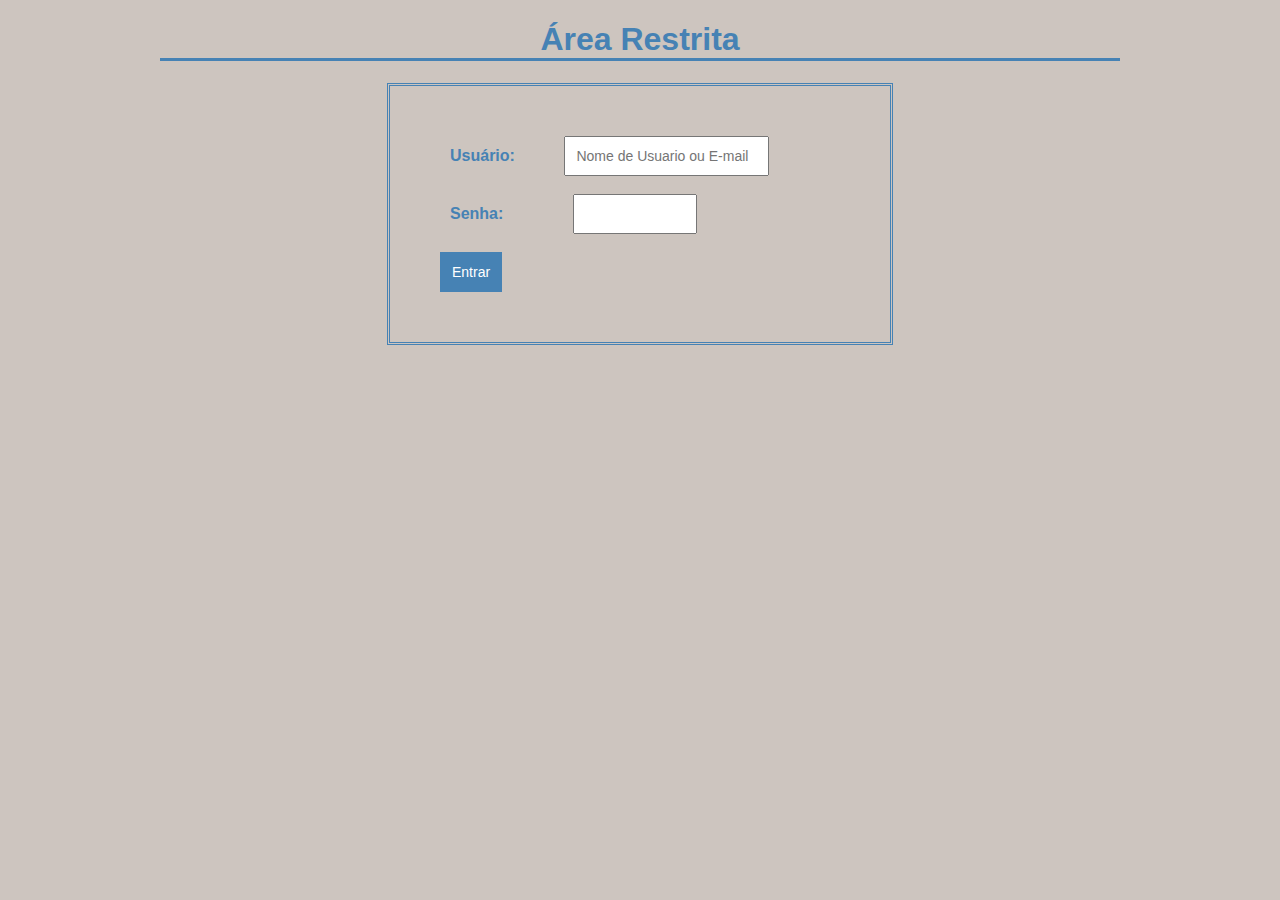
<file: index.html>
<!DOCTYPE html>
<html lang="pt-br">
<head>
    <meta charset="UTF-8">
    <title>Login</title>
    <link rel="stylesheet" href="style.css" type="text/css">
</head>
<body>
    <h1 style = "color: #4682B4 ; border-bottom: 3px solid #4682B4 ; width: 960px ; text-align: center ; margin-left: auto ; margin-right: auto ">Área Restrita</h1>
    
    <!-- container -->
        <!--method é o metodo que sera direcionado -->
        <form name="form_login" action="inicial.html" method="post" style="width: 400px ; margin-right: auto ; margin-left: auto ; border: 3px double #4682B4 ; padding: 50px">

            <!--maxlength quantidade de caracter/ placeholder informação-->
            <label for="usuario" title="Label do Usuário " style="font-weight: bold ; display: inline-block; width: 100px ; padding: 10px; ">Usuário:</label> 
            <input style="padding: 10px; font-size: 14px;"name="usuario" id="usuario" maxlength="30" placeholder="Nome de Usuario ou E-mail"><br>
            <br>

            <!--&nbsp; serve para dar espaço/ type o tipo do testo que será escrito/ size o tamanho da caixa de texto-->
            <label for="senha" style="font-weight: bold ; display: inline-block; width: 100px ; padding: 10px;">Senha:
            </label> &nbsp; 
            <input style="padding: 10px; font-size: 14px;" name="senha" id="senha" type="password" maxlength="10" size="10"><br>
            <br>

            <button style="padding: 10px ; font-size: 14px ; border: 2px solid #4682B4 ; background: #4682B4 ; color: white; font-weight: 70% ; margin-left: auto ; margin-right: auto ">Entrar</button>
        </form>
        
</body>
</html>
</file>
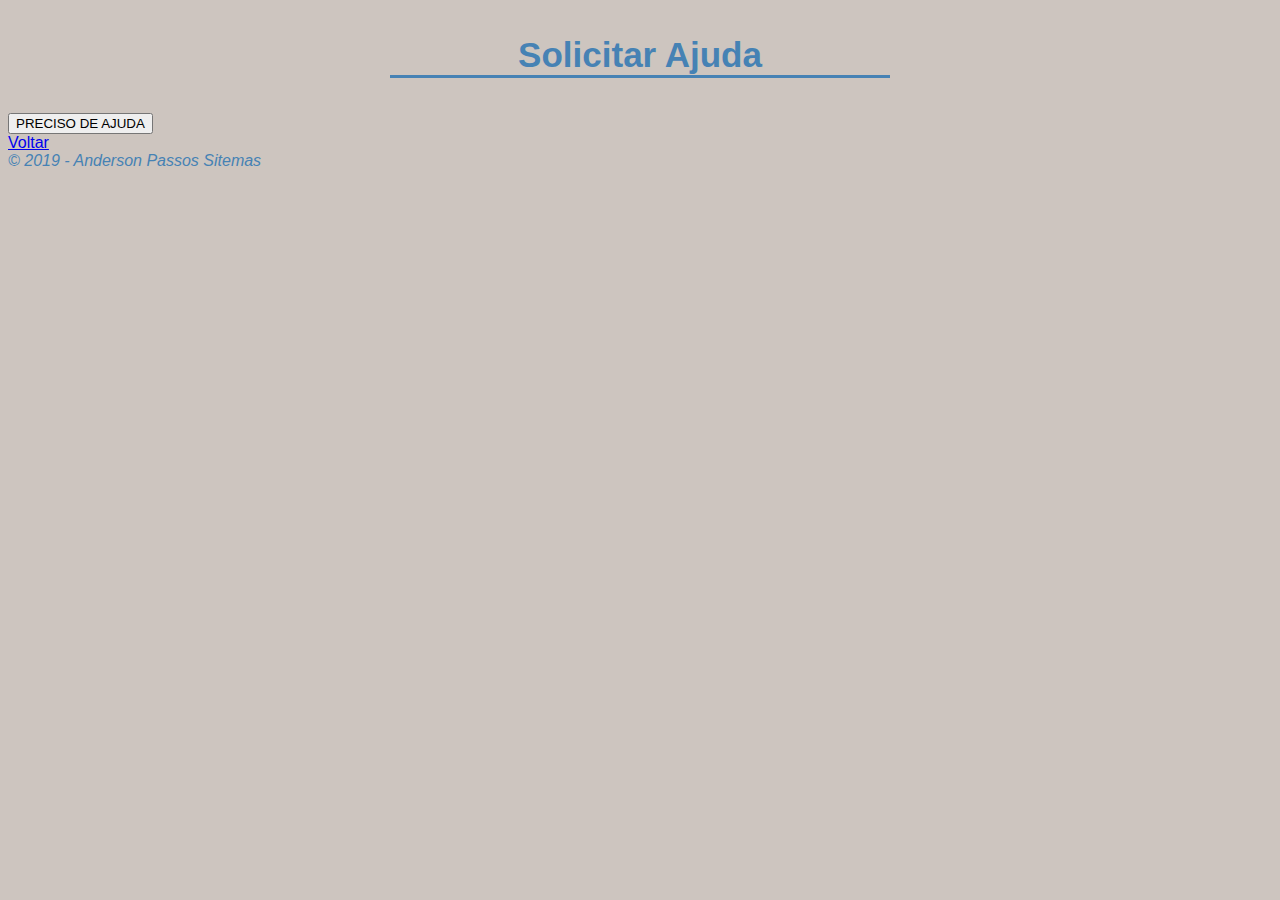
<file: ajuda.html>
<!DOCTYPE html>
<html>
    <head>
        <meta charset="utf-8">
        <title>Ajuda</title>
        <link rel="stylesheet" href="style.css" type="text/css">
    </head>
    <body>
        <header>
            <h3>Solicitar Ajuda</h3>
        </header>
        <main>
            <form action="triagem.html">
                <button>PRECISO DE AJUDA</button>
            </form>
            <a href="inicial.html">Voltar</a>
        </main>
        <FOOTER>
            <em>&copy; 2019 - Anderson Passos Sitemas</em>
        </FOOTER>
    </body>
</html>
</file>
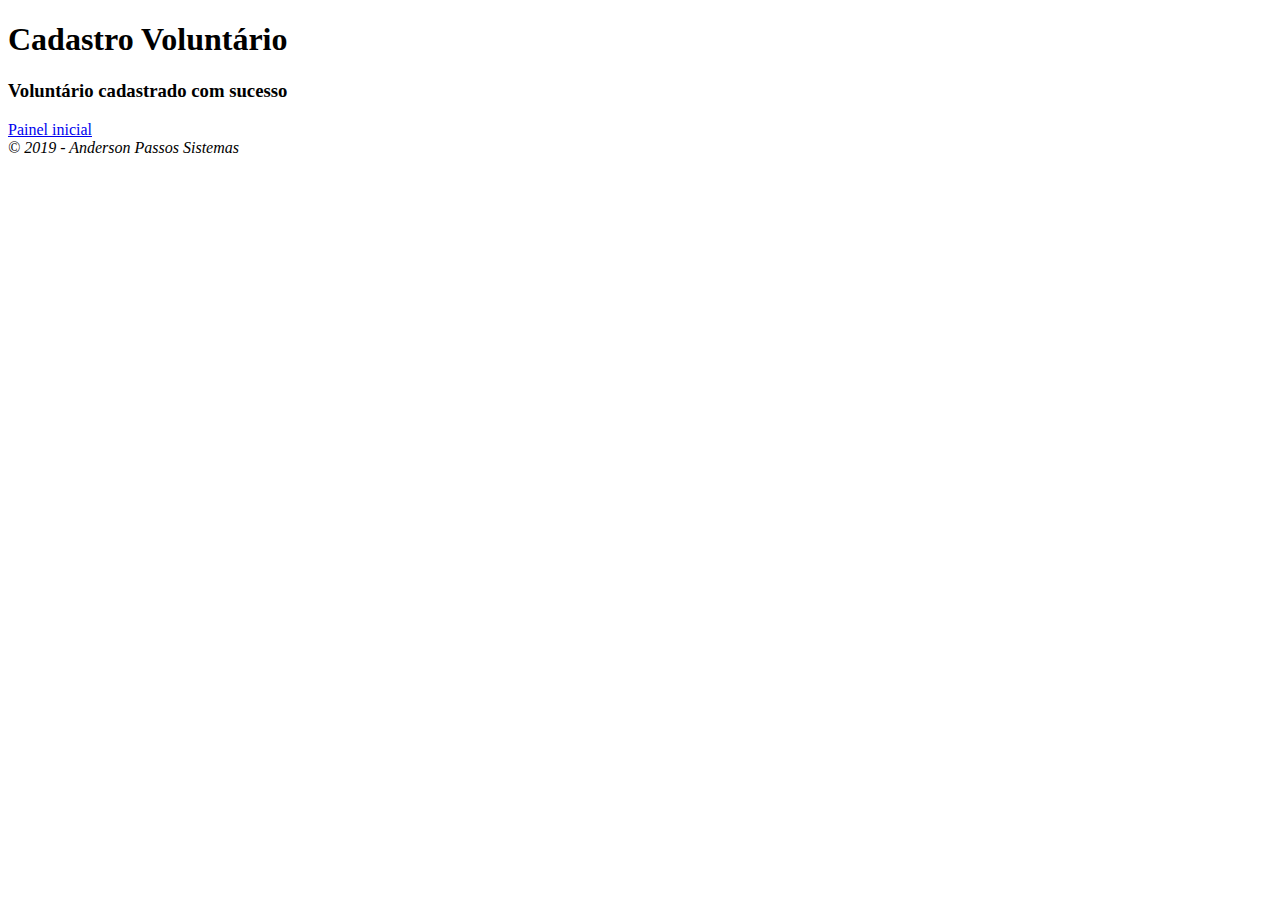
<file: cadastrar-voluntario.html>
<!DOCTYPE html>
<html>
<head>
    <meta charset='utf-8'>
    <meta http-equiv='X-UA-Compatible' content='IE=edge'>
    <title>Cadastro Voluntário</title>
    <meta name='viewport' content='width=device-width, initial-scale=1'>
</head>
<body>
        <header>
                <h1>Cadastro Voluntário</h1>
            </header>
            <main>
                <h3>Voluntário cadastrado com sucesso</h3>
                <a href="inicial.html">Painel inicial</a>
            </main>
            <footer>
                <em>&copy; 2019 - Anderson Passos Sistemas</em>
            </footer>
</body>
</html>
</file>
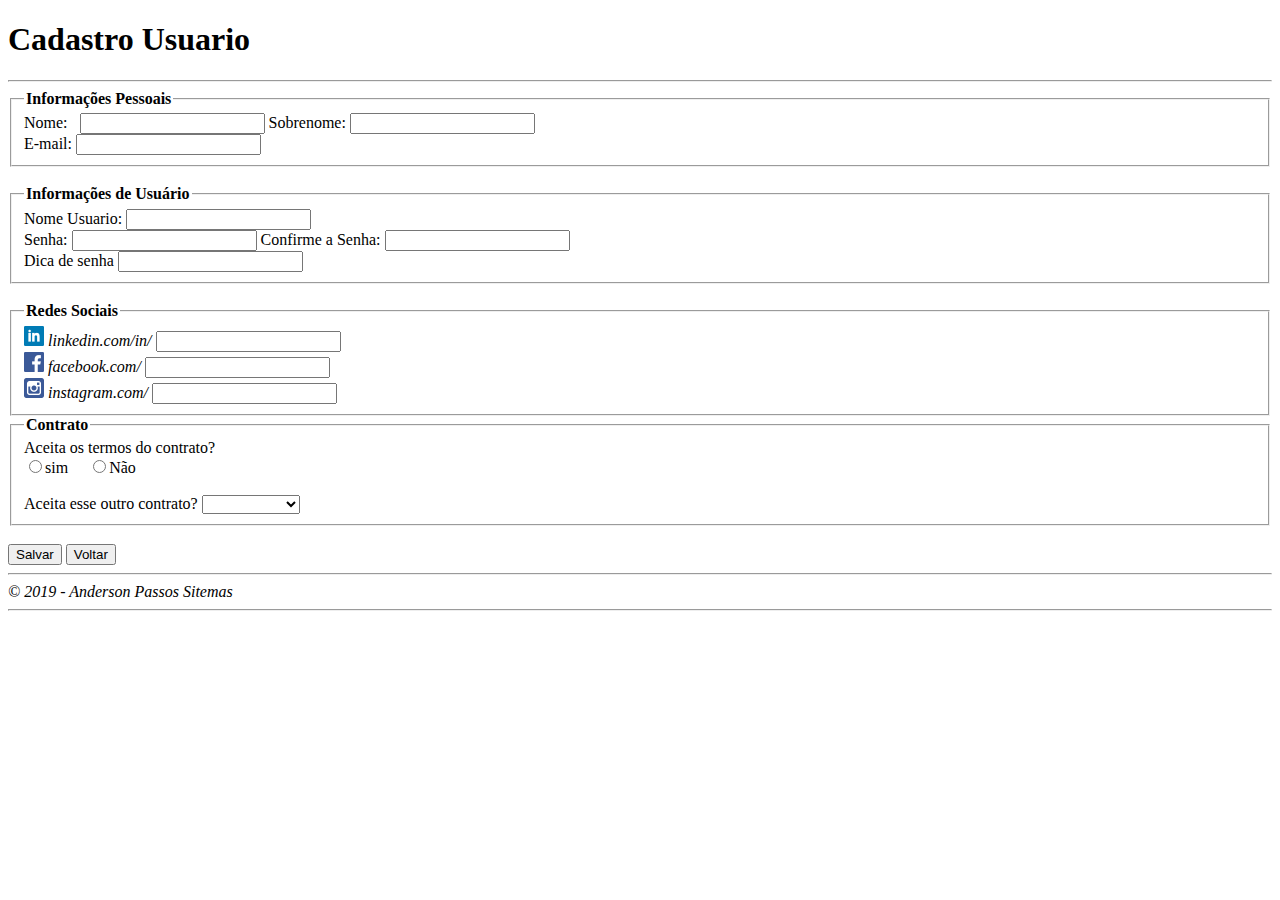
<file: cadastro-usuario.html>
<!DOCTYPE html>
<html lang="pt-br">
<head>
    <meta charset="UTF-8">
    <title>Document</title>
</head>
<body>
    <h1>Cadastro Usuario</h1>
    <hr>

    <!--container-->
    <main><form name="form_castro_usuario" action="salvar-usuario.html" method="post">
        
        <fieldset>
            <legend><b>Informações Pessoais</b></legend>
            <label for="nome">Nome:</label> &nbsp; <input id="nome" name="nome" required>
            <label for="sobrenome">Sobrenome:</label>&nbsp;<input id="sobrenome" name="sobrenome"><br>
            <label for="email">E-mail:</label>&nbsp;<input id="email" name="email" required type="email"><br>
        </fieldset>
        <br>
        <fieldset>
        <legend><b>Informações de Usuário</b></legend>
            <label for="nomeUsuario">Nome Usuario:</label>&nbsp;<input id="nomeUsuario" name="nomeUsuario"required><br>
            <label for="senha">Senha:</label>&nbsp;<input id="senha" name="senha" type="password" required>
            <label for="confSenha">Confirme a Senha:</label>&nbsp;<input id="confSenha" name="confSenha" type="password" required><br>
            <label for="dicaSenha">Dica de senha</label>&nbsp;<input id="dicaSenha" name="dicaSenha">
        </fieldset>
        <br>
        <fieldset>
        <legend><b>Redes Sociais</b></legend>
            <img src="imagens/linkedin.png">&nbsp;<label for="linkedin"><em>linkedin.com/in/</em></label>&nbsp;<input id="linkedin"     name="linkedin"><br>
            <img src="imagens/facebook.png">&nbsp;<label for="facebook"><em>facebook.com/</em></label>&nbsp;<input id="facebook" name="facebook"><br>
            <img src="imagens/instagram.png">&nbsp;<label for="instagram"><em>instagram.com/</em></label>&nbsp;<input id="instagram"    name="instagram"><br>
        </fieldset>

        <fieldset>
            <legend><b>Contrato</b></legend>
            Aceita os termos do contrato?
            <br>
            <input type="radio" name="contrato">sim
            &nbsp; &nbsp;
            <input type="radio" name="contrato">Não<br>
            <br>
            Aceita esse outro contrato?
            <select name="contrato2">
                <option></option>
                <option>Sim</option>
                <option>Com certeza</option>
            </select>
        </fieldset>
        <br>
        <button>Salvar</button>
        <button>Voltar</button>
        <hr>

    </form>
</main>
    <FOOTER>
            <em>&copy; 2019 - Anderson Passos Sitemas</em>
    </FOOTER>
    <hr>
</body>
</html>
</file>
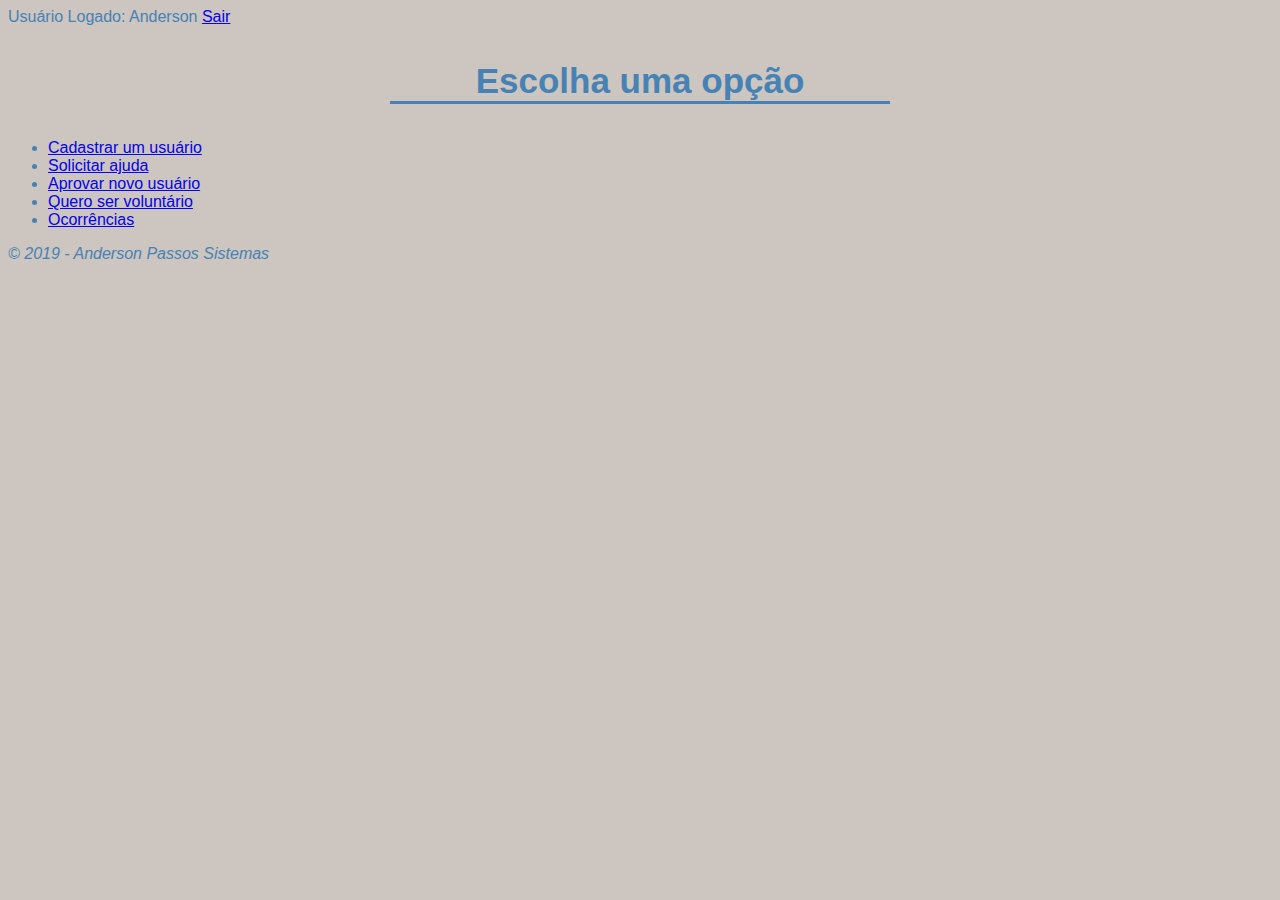
<file: inicial.html>
<!DOCTYPE html>
<html lang="pt-br">
    <head>
        <meta charset='utf8'>
        <title>Painel de Controle</title>
        <link rel="stylesheet" href="style.css" type="text/css">
    </head>
    <body >
        <header>
            Usuário Logado: Anderson
            <a href="index.html">Sair</a>
        </header>
            
        <main>
            <h3>Escolha uma opção</h3>
            <ul>
                <li>
                    <a href="cadastro-usuario.html">Cadastrar um usuário</a>
                </li>
                <li><a href="ajuda.html">Solicitar ajuda</a></li>
                <li><a href="aprovar-usuario.html">Aprovar novo usuário</a></li>
                <li><a href="ser-voluntario.html">Quero ser voluntário</a></li>
                <li><a href="ocorrencias.html">Ocorrências</a></li>
            </ul>
        </main>
        <footer>
            <em> &copy; 2019 - Anderson Passos Sistemas</em>
        </footer>
    </body>
</html>
</file>
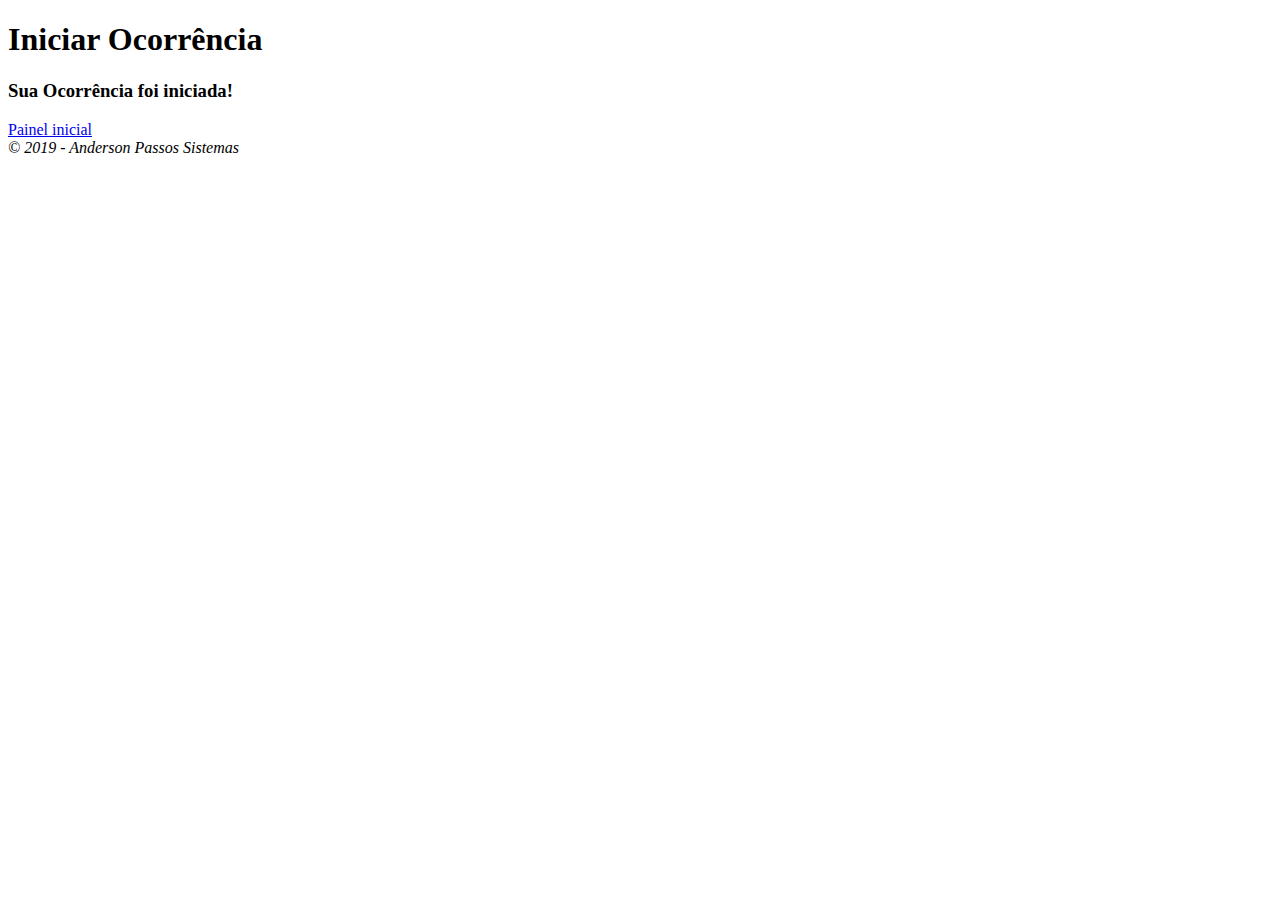
<file: iniciar-ocorrencia.html>
<!DOCTYPE html>
<html>
<head>
    <meta charset='utf-8'>
    <meta http-equiv='X-UA-Compatible' content='IE=edge'>
    <title>Iniciar Ocorrência</title>
    <meta name='viewport' content='width=device-width, initial-scale=1'>
    
</head>
<body>
    <header>
        <h1>Iniciar Ocorrência</h1>
    </header>
    <main>
        <h3>Sua Ocorrência foi iniciada!</h3>
        <a href="inicial.html">Painel inicial</a>
    </main>
    <footer>
        <em>&copy; 2019 - Anderson Passos Sistemas</em>
    </footer>
</body>
</html>
</file>
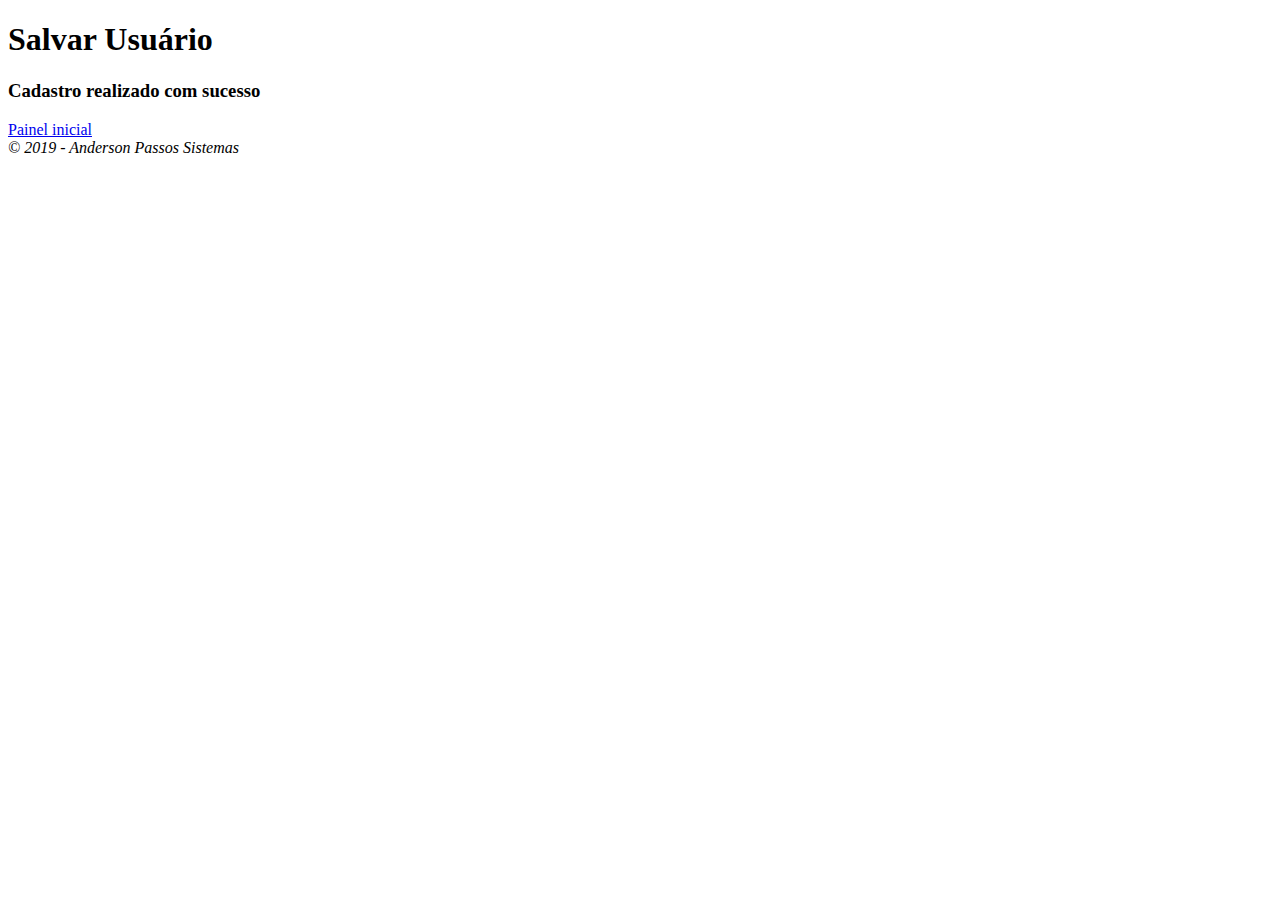
<file: salvar-usuario.html>
<!DOCTYPE html>
<html>
<head>
    <meta charset='utf-8'>
    <meta http-equiv='X-UA-Compatible' content='IE=edge'>
    <title>Salvar Usuário</title>
    <meta name='viewport' content='width=device-width, initial-scale=1'>
</head>
<body>
        <header>
                <h1>Salvar Usuário</h1>
            </header>
            <main>
                <h3>Cadastro realizado com sucesso</h3>
                <a href="inicial.html">Painel inicial</a>
            </main>
            <footer>
                <em>&copy; 2019 - Anderson Passos Sistemas</em>
            </footer>
</body>
</html>
</file>
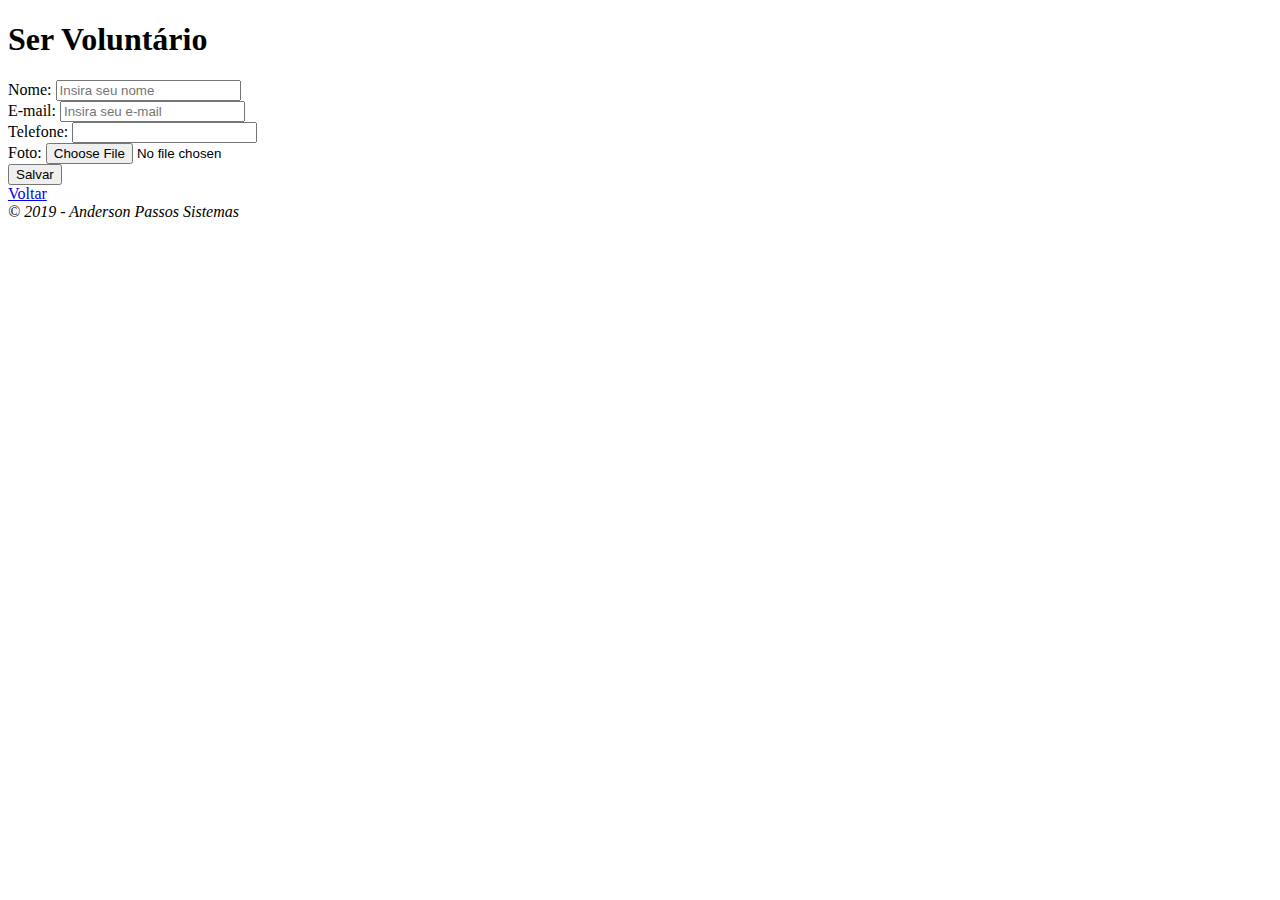
<file: ser-voluntario.html>
<!DOCTYPE html>
<html>
    <head>
        <meta charset="utf-8">
        <title>Ser Voluntário</title>
    </head>
    <body>
        <header>
            <h1>Ser Voluntário</h1>
        </header>
        <main>
            <form action="cadastrar-voluntario.html">
                <labe for="nome">Nome: </labe>
                <input name="nome" id="nome" required placeholder="Insira seu nome"><br>
                <label for="email":>E-mail:</label> 
                <input type="email" name="email" id="email" placeholder="Insira seu e-mail" required><br>
                <label for="telefone">Telefone:</label>
                <input type="tel" name="telefone" id="telefone" required>
                <br>
                <label for="foto">Foto: </label>
                <input type="file" name="foto" id="foto"> 
                <br>
                <button>Salvar</button>
            </form>
            <a href="inicial.html">Voltar</a>
            </main>
            <footer>
                    <em>&copy; 2019 - Anderson Passos Sistemas</em>
            </footer>
    </body>
</html>
</file>
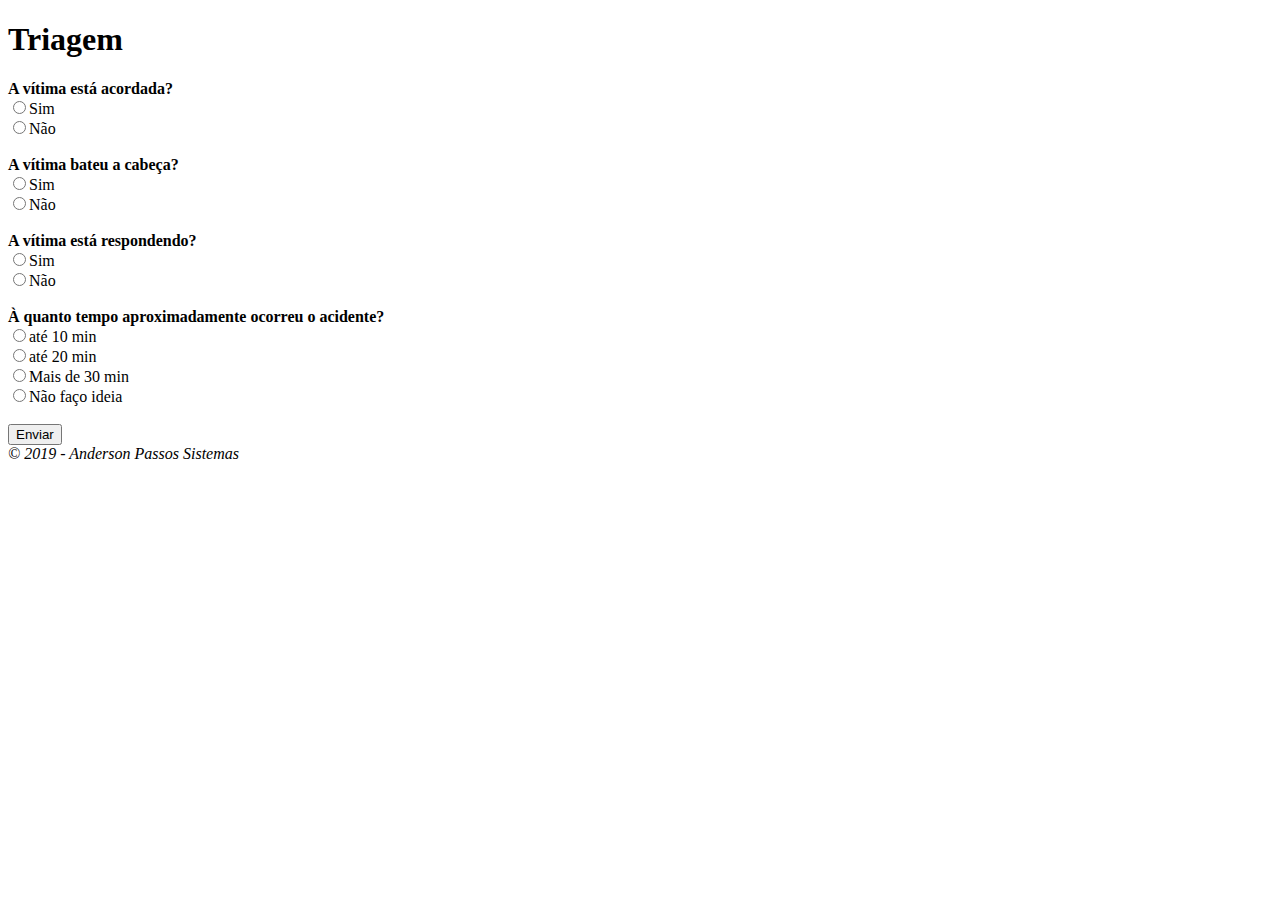
<file: triagem.html>
<!DOCTYPE html>
<html>
<head>
    <meta charset='utf-8'>
    <meta http-equiv='X-UA-Compatible' content='IE=edge'>
    <title>Triagem</title>
    <meta name='viewport' content='width=device-width, initial-scale=1'>
</head>
<body>
    <header>
        <h1>Triagem</h1>
    </header>
    <main>
        <form action="iniciar-ocorrencia.html">
            <strong> A vítima está acordada?</strong><br>
            <input type="radio" name="acordado" value="sim">Sim <br>
            <input type="radio" name="acordado" value="não">Não <br>
            <br>
            <strong> A vítima bateu a cabeça?</strong><br>
            <input type="radio" name="cabeca" value="sim">Sim <br>
            <input type="radio" name="cabeca" value="não">Não <br>
            <br>
            <strong> A vítima está respondendo?</strong><br>
            <input type="radio" name="respondedo" value="sim">Sim <br>
            <input type="radio" name="respondedo" value="não">Não <br>
            <br>
            <strong> À quanto tempo aproximadamente ocorreu o acidente?</strong><br>
            <input type="radio" name="tempo" value="10">até 10 min <br>
            <input type="radio" name="tempo" value="20">até 20 min <br>
            <input type="radio" name="tempo" value="30+">Mais de 30 min <br>
            <input type="radio" name="tempo" value="não sei">Não faço ideia <br>
            <br>
            <button>Enviar</button>
        </form>
    </main>
    <footer>
        <em>&copy; 2019 - Anderson Passos Sistemas</em>
    </footer>
</body>
</html>
</file>
<file: style.css>
body{
   color: #4682B4	; background: #CDC5BF ; font-family: sans-serif;
}

h3{
    font-family: Arial, Helvetica, sans-serif ; font-size: 35px ; border-bottom: 3px solid #4682B4 ; width: 500px ; text-align: center ; margin-left: auto ; margin-right: auto;
}
</file>
